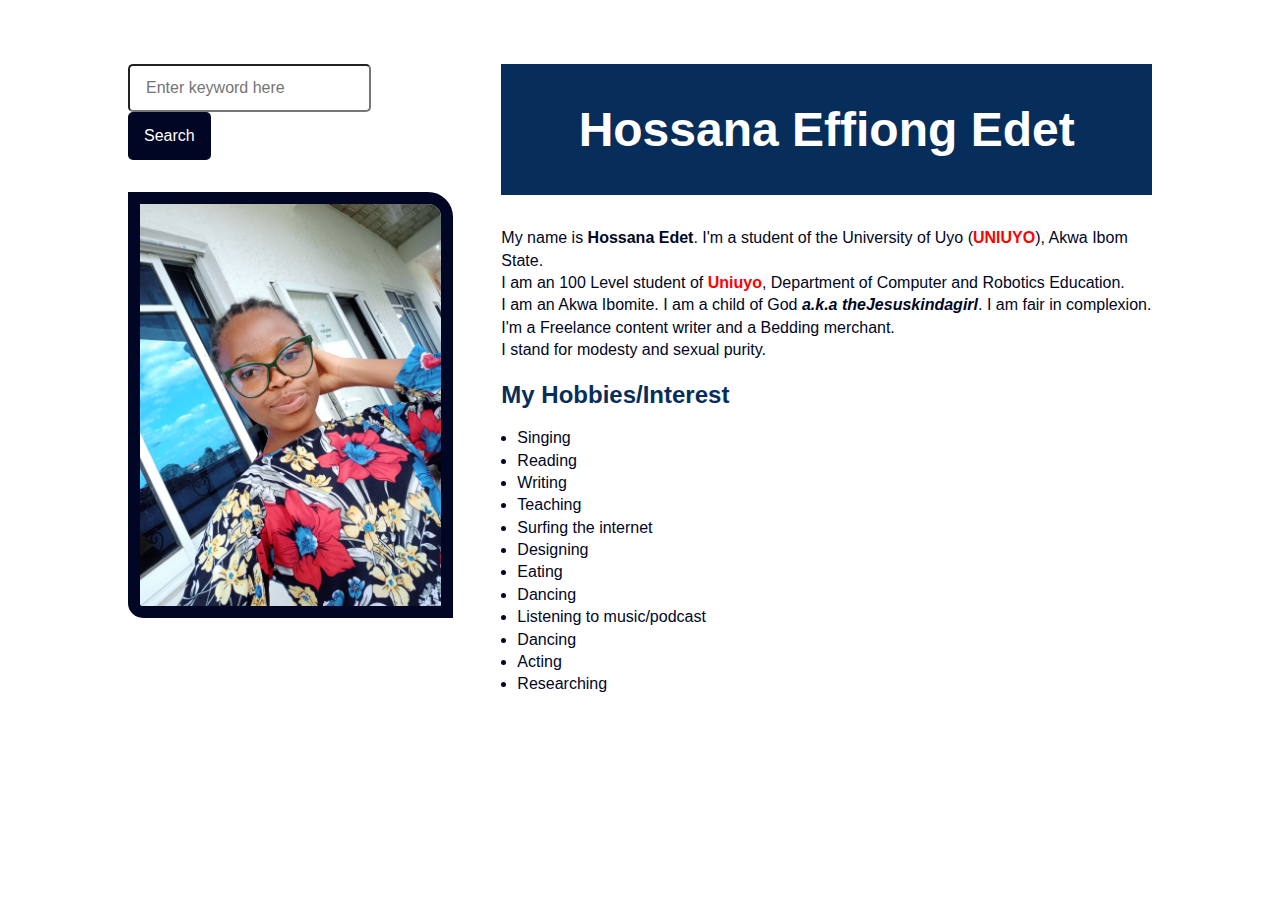
<file: index.html>
<!DOCTYPE html>
<html lang="en">
  <head>
    <meta charset="UTF-8">
    <meta name="viewport" content="width=device-width, initial-scale=1.0">
    <title>Hossana Edet</title>
    <link rel="stylesheet" href="./personal.css">
  </head>
  <body>
    <main class="container">
      <div class="more--info flex flex--column">
        <form id="about--me" action="#" method="post">
          <input type="search" name="search" class="input" placeholder="Enter keyword here" required>
          <input type="submit" class="button input" value="Search">
        </form>
        <img src="./hossy.jpg" alt="My photograph">
      </div>
      <section class="personal--info">
        <h1 class="title" title="Hossana Effiong Edet">Hossana Effiong Edet</h1>
          <div class="main--info">
            <article class="description">
              <p class="para"> My name is <span class="bold">Hossana Edet</span>. I'm a student of the University of Uyo (<span class="tint">UNIUYO</span>), Akwa Ibom State.</p> 
              <p class="para">I am an 100 Level student of <span class="tint">Uniuyo</span>, Department of Computer and Robotics Education.</p>
              <p class="para">I am an Akwa Ibomite. I am a child of God <i class="bold">a.k.a theJesuskindagirl</i>. I am fair in complexion.</p>
              <p class="para">I'm a Freelance content writer and a Bedding merchant.</p>
              <p class="para">I stand for modesty and sexual purity.</p>
            </article>
            <article class="personal--info section--two">
              <h2 class="sec--title">My Hobbies/Interest</h2>
              <ul class="interest--list">
                <li class="list--item">Singing</li>
                <li class="list--item"><a class="link" href= "https://www.differentiatedteaching.com/free-reading-websites-for-kids/">Reading</a></li>
                <li class="list--item">Writing</li>
                <li class="list--item">Teaching</li>
                <li class="list--item">Surfing the internet</li>
                <li class="list--item"><a class="link" href= "https://www.forbes.com/advisor/business/software/how-design-website/">Designing</a></li>
                <li class="list--item">Eating</li>
                <li class="list--item">Dancing</li>
                <li class="list--item">Listening to music/podcast</li>
                <li class="list--item">Dancing</li>
                <li class="list--item">Acting</li>
                <li class="list--item">Researching</li>
              </ul>
            </article>
          </div>
      </section>
    </main>
  </body>
</html>
</file>
<file: personal.css>
* {
  margin: 0;
  padding: 0;
  box-sizing: border-box;
}

a {
  text-decoration: none;
  color: #000624;
  cursor: pointer;
  transition: all ease-out 0.3s;
}

a:hover {
  opacity: 0.9;
}

a:active {
  opacity: 1;
}

img {
  max-width: 100%;
  height: auto;
  float: left;
  border: 0.75rem solid #000624;
  border-radius: 0 25px 0 15px;
}

body {
  color: #000624;
  font-family: sans-serif;
  line-height: 1.4;
}

.container {
  padding: 5% 10%;
  display: grid;
  grid-template-columns: 1fr 2fr;
  column-gap: 3rem;
}

.main--info {
  display: flex;
  flex-direction: column;
}

.title {
  text-align: center;
  font-size: 3rem;
  background-color: rgb(7, 46, 90);
  margin-bottom: 2rem;
  padding: 2rem;
  color: #fff;
}

.flex {
  display: flex;
}

.flex--column {
  flex-direction: column;
}

.more--info {
  gap: 2rem;
}

.w--100 {
  width: 100%;
}

.input {
  height: 3rem;
  padding: 0.5rem 1rem;
  font-size: 1rem;
  border-radius: 5px;
}

.sec--title {
  margin: 1rem 0;
  color: rgb(7, 46, 90);
}

.interest--list {
  padding-left: 1rem;
}

.tint {
  color: red;
  font-weight: bold;
}

.bold {
  font-weight: bold;
}

.button {
  background-color: #000624;
  color: #fff;
  transition: all ease-out 0.3s;
  border: none;
}

.button:hover {
  color: #000624;
  background: #fff;
  border: 1px solid #000624;
}
</file>
